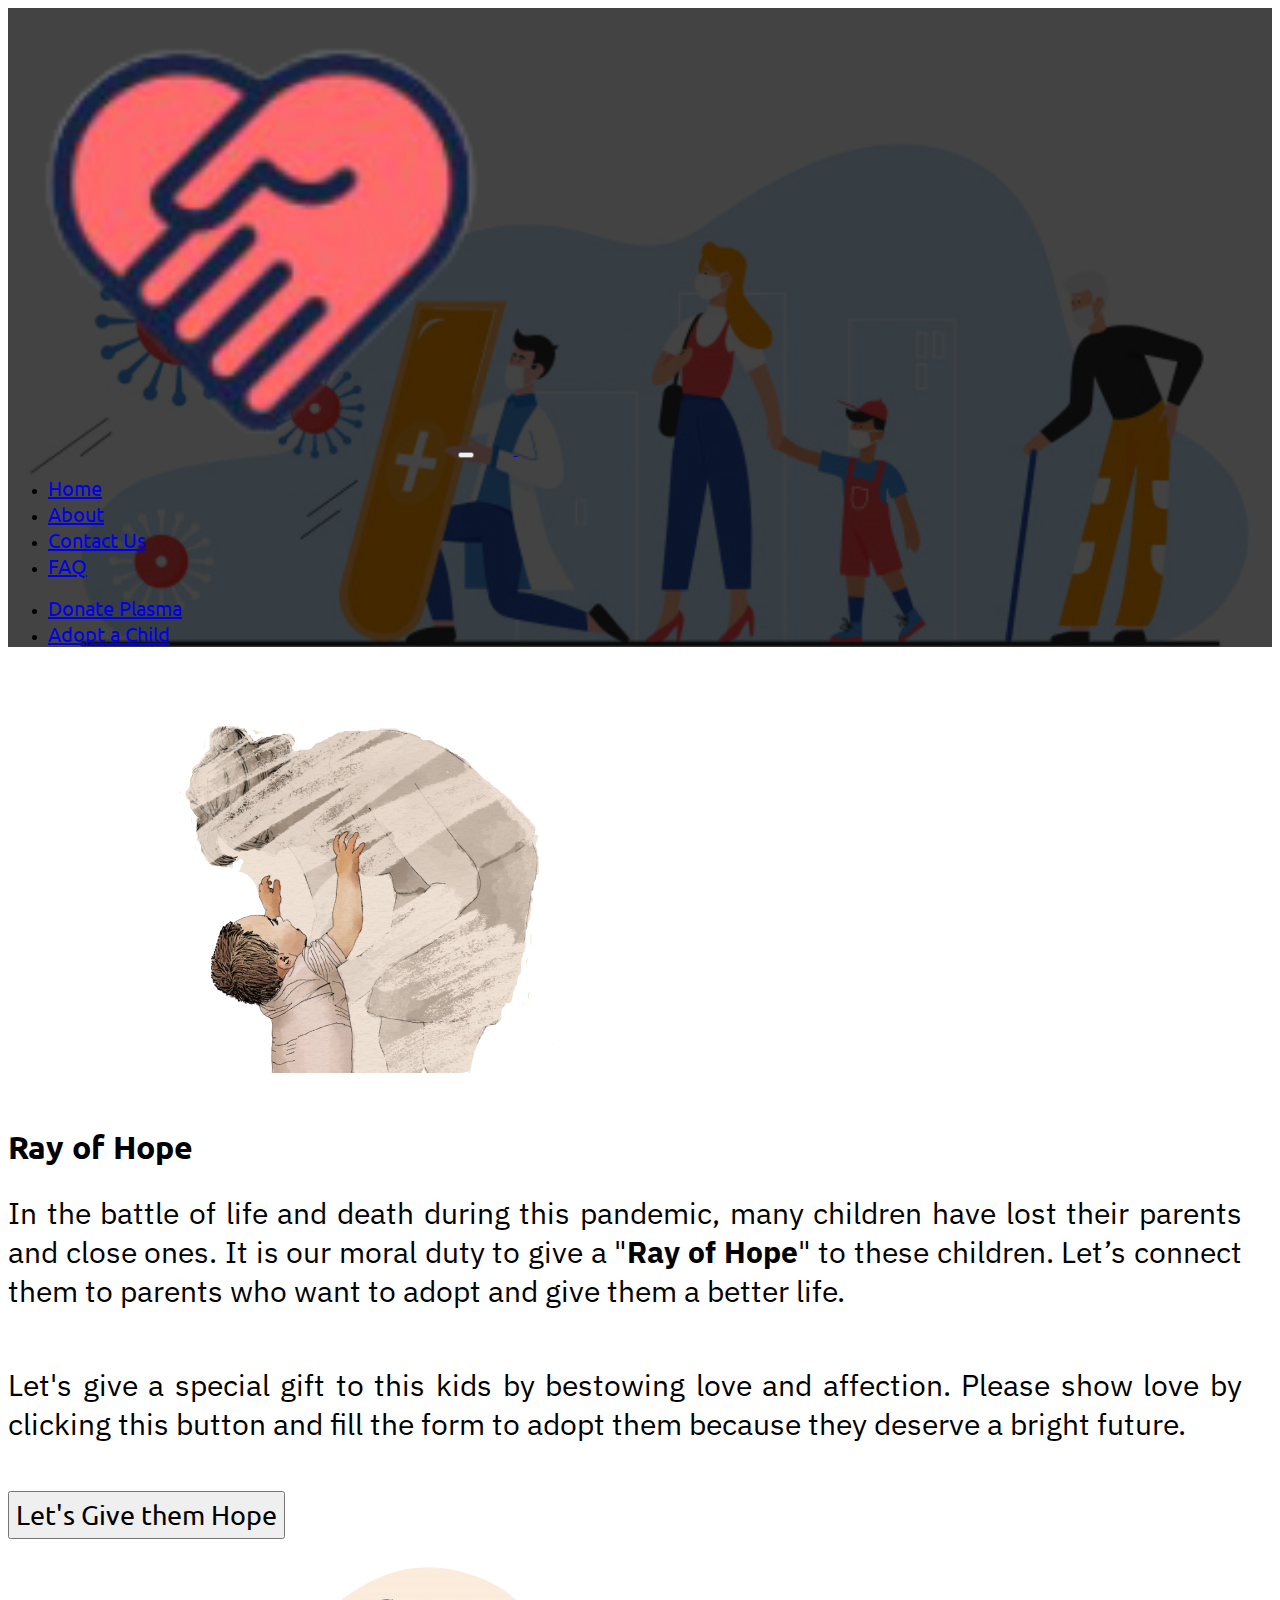
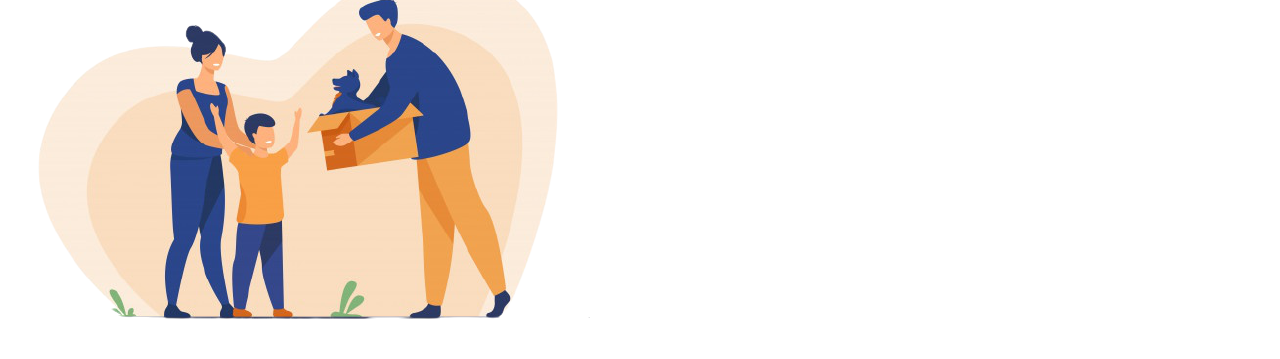
<file: adopt.html>
<!DOCTYPE html>
<html lang="en">
  <head>
    <meta charset="UTF-8" />
    <meta http-equiv="X-UA-Compatible" content="IE=edge" />
    <meta name="viewport" content="width=device-width, initial-scale=1.0" />
    <title>Adopt a child</title>
    <link rel="icon" href="img/adopt_logo.png" type="image/x-icon" />
    <link rel="stylesheet" href="css/adopt.css" />
  </head>
  <script
    src="https://code.jquery.com/jquery-3.6.0.min.js"
    integrity="sha256-/xUj+3OJU5yExlq6GSYGSHk7tPXikynS7ogEvDej/m4="
    crossorigin="anonymous"
  ></script>
  <body>
    <div id="adopt"></div>
    <div id="nav"></div>
    <div class="mainContent container-fluid">
      <section>
        <div class="row">
          <div class="col-md-6 pt-3">
            <img class="pt-4" src="img/adopt1.png" height="110%" width="auto" />
          </div>
          <div class="col-md-6">
            <h1 class="hope pt-4 display-3">Ray of Hope</h1>
            <p class="descHope">
              In the battle of life and death during this pandemic, many
              children have lost their parents and close ones. It is our moral
              duty to give a "<b>Ray of Hope</b>" to these children. Let’s
              connect them to parents who want to adopt and give them a better
              life.
            </p>
          </div>
        </div>
      </section>
      <section class="second">
        <div class="row mt-4">
          <div class="col-md-6">
            <p class="container mt-5 pt-5 descHope">
              Let's give a special gift to this kids by bestowing love and
              affection. Please show love by clicking this button and fill the
              form to adopt them because they deserve a bright future.
            </p>
            <br>
            <div class="d-flex justify-content-center">
              <a
                class="but text-center"
                href="https://forms.office.com/Pages/ResponsePage.aspx?id=DQSIkWdsW0yxEjajBLZtrQAAAAAAAAAAAAO__TImsOlUNURVMlFDTDNGQ0w0WFlEN0pTN1E4NFg5Sy4u"
              >
                <button class="btn btn-hope text-center btn-lg btn-primary">
                  Let's Give them Hope
                </button>
              </a>
            </div>
          </div>
          <div class="col-md-6">
            <img src="img/adopt2.png" alt="adopt2" height="110%" width="auto" />
          </div>
        </div>
      </section>
    </div>
  </body>
  <script>
    $(function () {
      $("#adopt").load("common.html");
      $("#nav").load("nav.html");
    });
  </script>
</html>
</file>
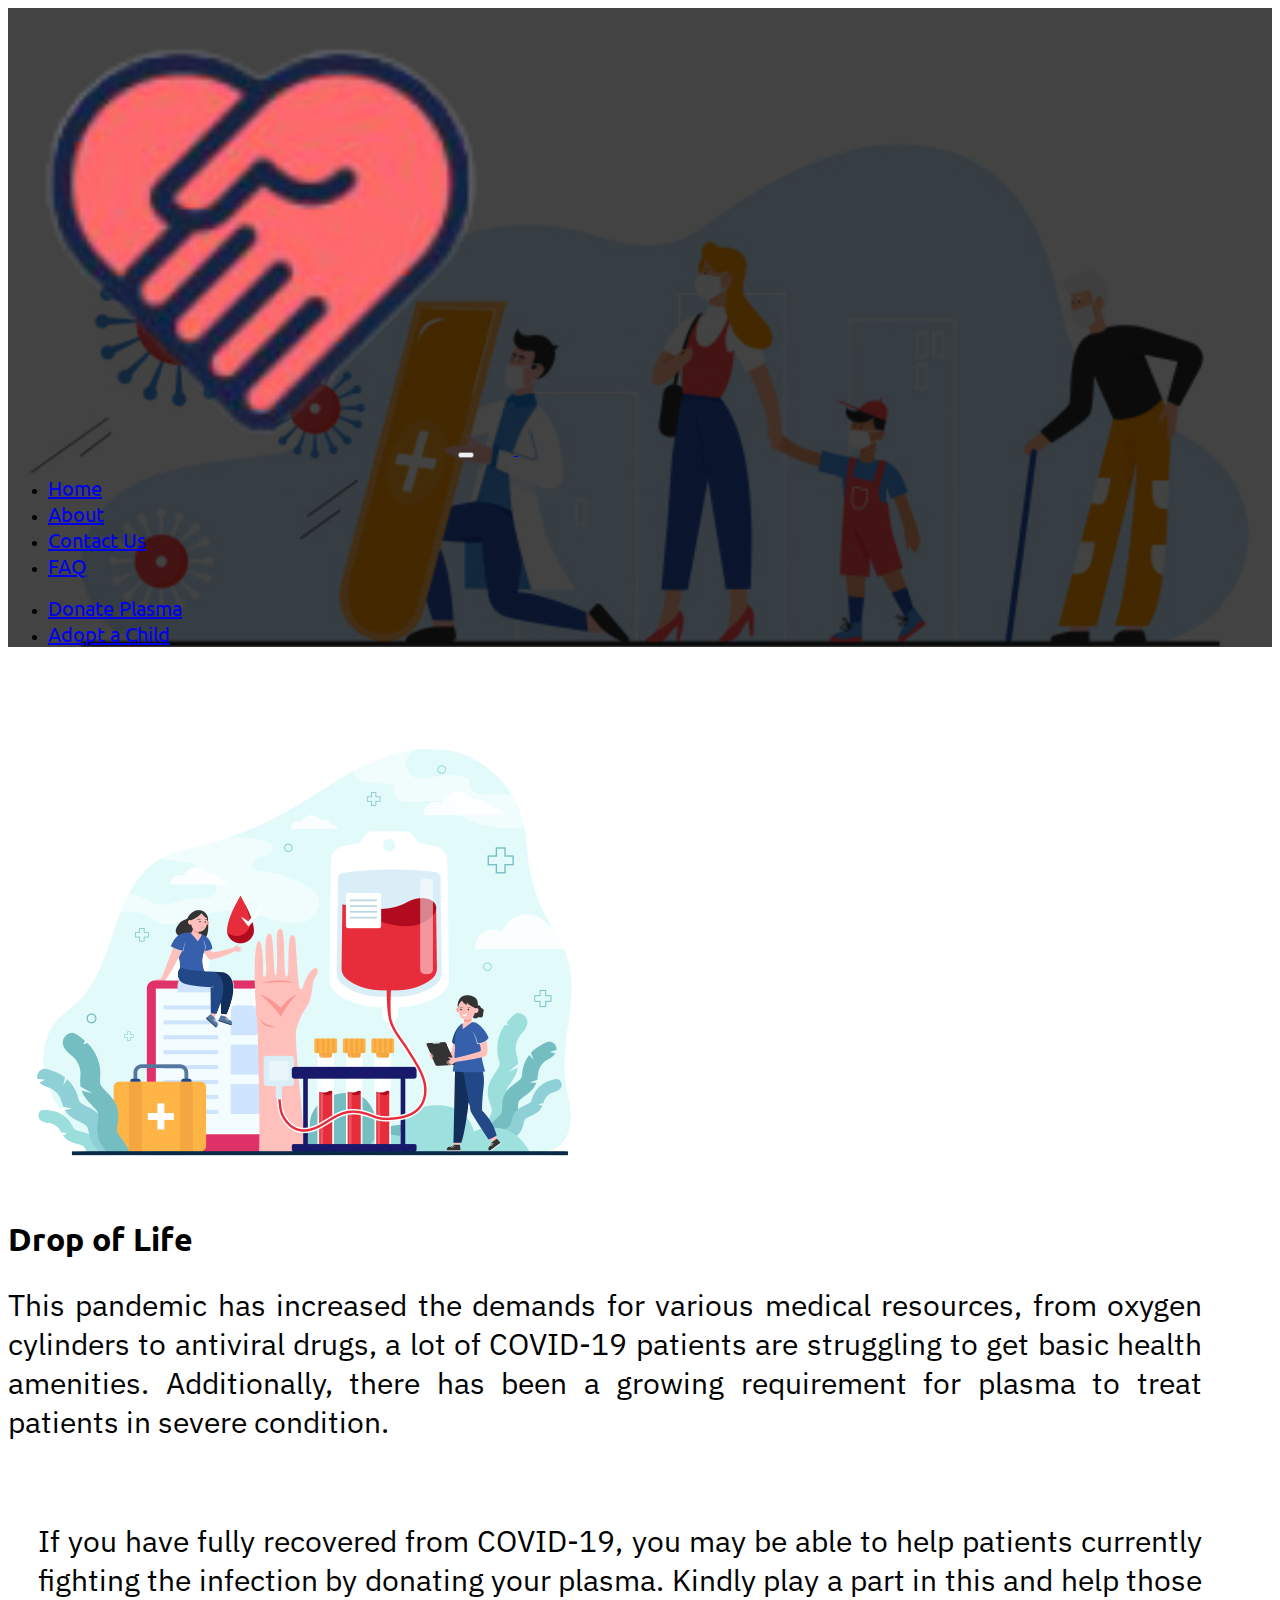
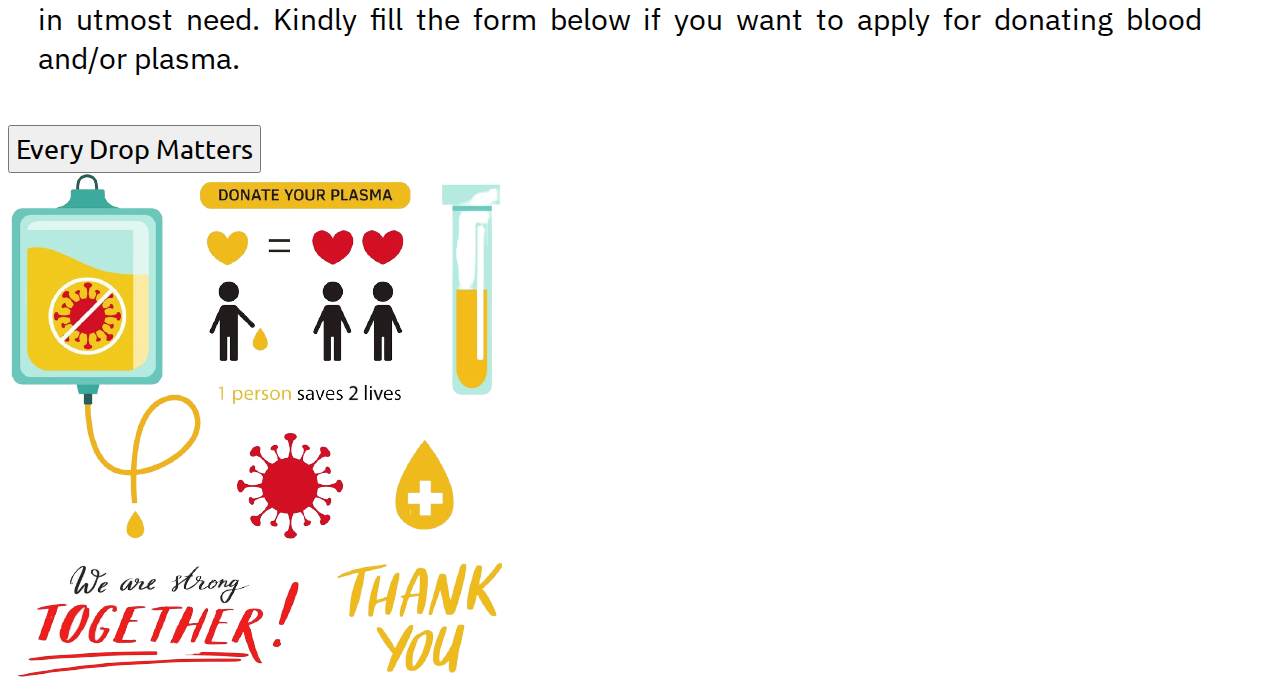
<file: donate.html>
<!DOCTYPE html>
<html lang="en">
  <head>
    <meta charset="UTF-8" />
    <meta http-equiv="X-UA-Compatible" content="IE=edge" />
    <meta name="viewport" content="width=device-width, initial-scale=1.0" />
    <title>Donate Plasma</title>
    <link rel="icon" href="img/plasma_logo.png" type="image/x-icon" />
    <link rel="stylesheet" href="css/donate.css" />
  </head>
  <script
    src="https://code.jquery.com/jquery-3.6.0.min.js"
    integrity="sha256-/xUj+3OJU5yExlq6GSYGSHk7tPXikynS7ogEvDej/m4="
    crossorigin="anonymous"
  ></script>
  <body>
    <div id="donate"></div>
    <div id="nav"></div>
    <div class="maincontent container-fluid">
      <section>
        <div class="row mb-4">
          <div class="col-md-6 ps-1">
            <img class="img1" src="img/plasma2.png" alt="doctors" />
          </div>
          <div class="col-md-6">
            <h1 class="donate display-3">Drop of Life</h1>
            <p class="descDonate">
              This pandemic has increased the demands for various medical
              resources, from oxygen cylinders to antiviral drugs, a lot of
              COVID-19 patients are struggling to get basic health amenities.
              Additionally, there has been a growing requirement for plasma to
              treat patients in severe condition.
            </p>
          </div>
        </div>
      </section>
      <section>
        <div class="row mb-4">
          <div class="col-md-7">
            <p class="descDonate2">
              If you have fully recovered from COVID-19, you may be able to help
              patients currently fighting the infection by donating your plasma.
              Kindly play a part in this and help those in utmost need. Kindly
              fill the form below if you want to apply for donating blood and/or
              plasma.
            </p>
            <br>
            <div class="d-flex justify-content-center">
              <a
                class="but text-center"
                href="https://forms.office.com/Pages/ResponsePage.aspx?id=DQSIkWdsW0yxEjajBLZtrQAAAAAAAAAAAAMAAB7fnyVUNFpQSzY5N1A1OUE5NkcwMlc5MjBPOVE1WC4u"
              >
                <button class="btn btn-donate text-center btn-lg btn-primary">
                  Every Drop Matters
                </button>
              </a>
            </div>
          </div>
          <div class="col-md-5">
            <img src="img/plasma1.png" alt="...">
          </div>
        </div>
      </section>
    </div>
  </body>
  <script>
    $(function () {
      $("#donate").load("common.html");
      $("#nav").load("nav.html");
    });
  </script>
</html>
</file>
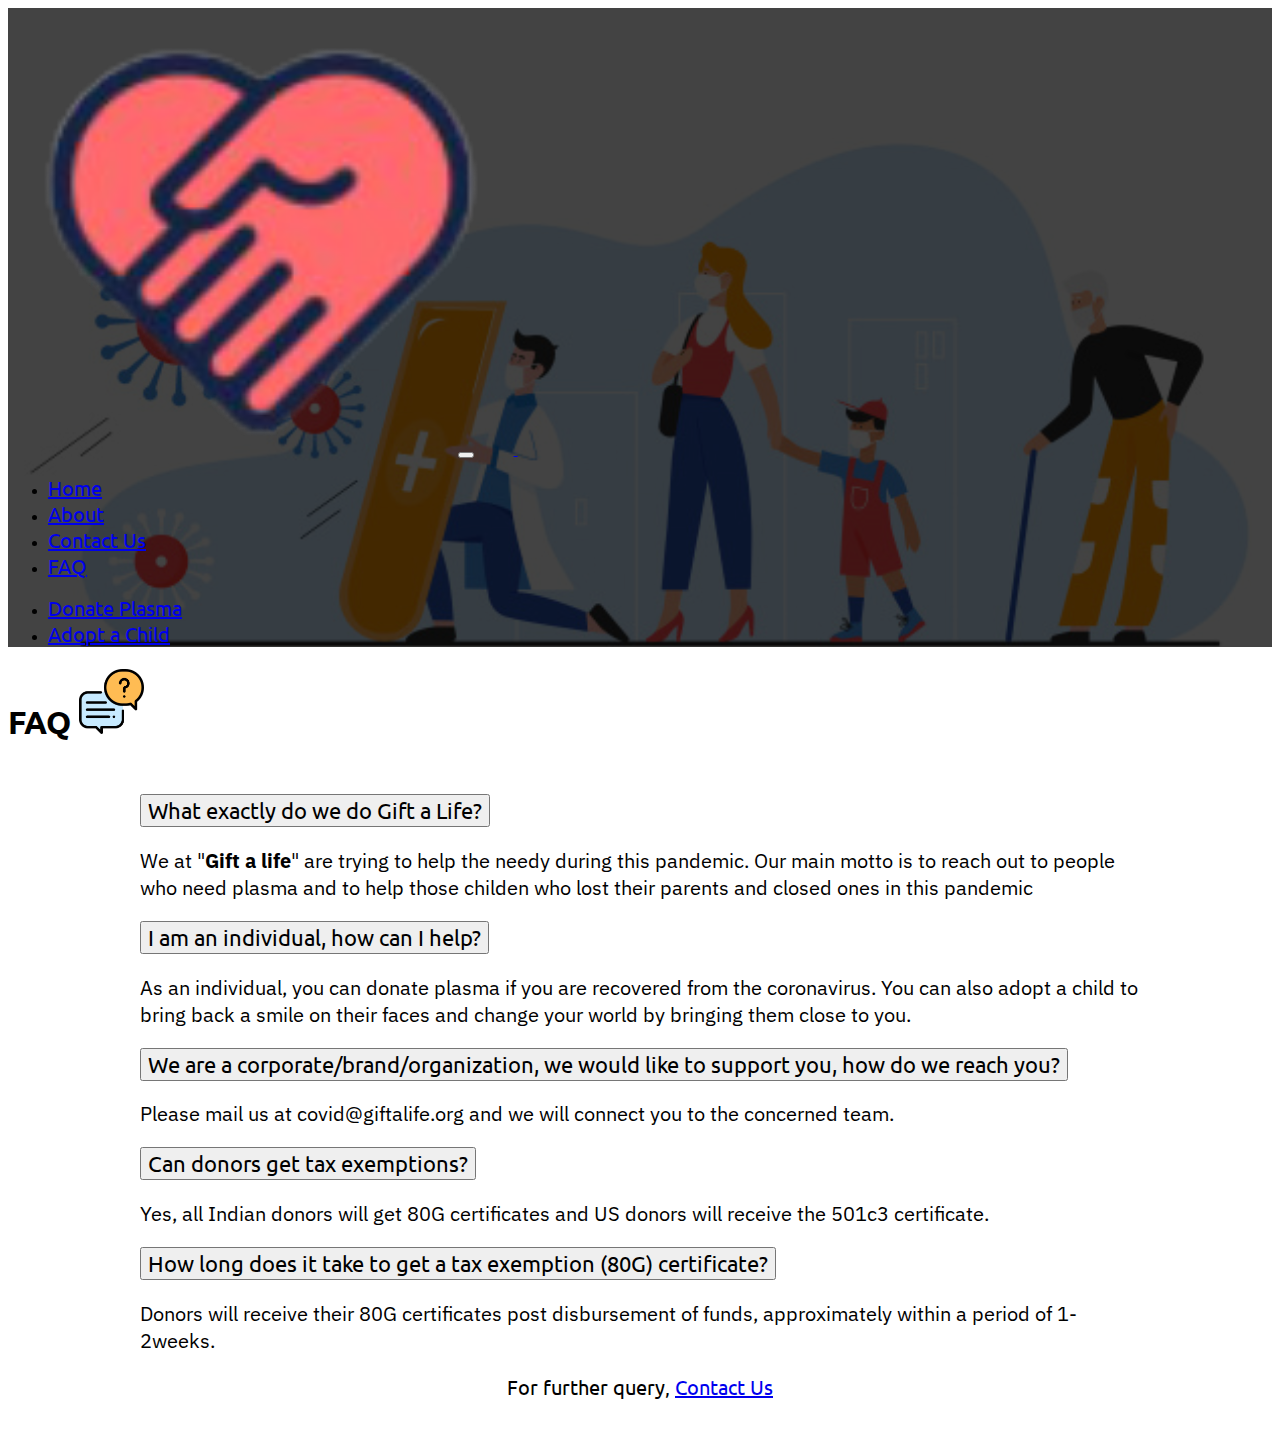
<file: faq.html>
<!DOCTYPE html>
<html lang="en">
<head>
    <meta charset="UTF-8">
    <meta http-equiv="X-UA-Compatible" content="IE=edge">
    <meta name="viewport" content="width=device-width, initial-scale=1.0">
    <title>FAQ</title>
     <link rel="icon" href="img/faq.png" type="image/x-icon" />
    <link rel="stylesheet" href="css/faq.css">
</head>
<script
    src="https://code.jquery.com/jquery-3.6.0.min.js"
    integrity="sha256-/xUj+3OJU5yExlq6GSYGSHk7tPXikynS7ogEvDej/m4="
    crossorigin="anonymous"></script>
<body>
    <div id="faq"></div>
    <div id="nav"></div>
    <div class="container-fluid my-4">
      <h1 class= "titleOfPage display-4 container mt-4 pt-5 text-center">FAQ
        <img width="65px" height="auto" src="img/faq2.png" alt="...">
      </h1>
    </div>
    <div class="container-fluid content">
    <div class="accordion" id="accordionExample">
      <div class="accordion-item">
        <h2 class="accordion-header" id="headingOne">
          <button class="accordion-button collapsed" type="button" data-bs-toggle="collapse" data-bs-target="#collapseOne" aria-expanded="true" aria-controls="collapseOne">
            What exactly do we do Gift a Life?
          </button>
        </h2>
        <div id="collapseOne" class="accordion-collapse collapse" aria-labelledby="headingOne" data-bs-parent="#accordionExample">
          <div class="accordion-body">
            We at "<b>Gift a life</b>" are trying to help the needy during this pandemic. 
            Our main motto is to reach out to people who need plasma and to help those childen who lost
             their parents and closed ones in this pandemic 

          </div>
        </div>
      </div>
      <div class="accordion-item">
        <h2 class="accordion-header" id="headingTwo">
          <button class="accordion-button collapsed" type="button" data-bs-toggle="collapse" data-bs-target="#collapseTwo" aria-expanded="false" aria-controls="collapseTwo">
            I am an individual, how can I help?
          </button>
        </h2>
        <div id="collapseTwo" class="accordion-collapse collapse" aria-labelledby="headingTwo" data-bs-parent="#accordionExample">
          <div class="accordion-body">
            As an individual, you can donate plasma if you are recovered from the coronavirus. 
            You can also adopt a child to bring back a smile on their faces and change your world by 
            bringing them close to you.
          </div>
        </div>
      </div>
      <div class="accordion-item">
        <h2 class="accordion-header" id="headingThree">
          <button class="accordion-button collapsed" type="button" data-bs-toggle="collapse" data-bs-target="#collapseThree" aria-expanded="false" aria-controls="collapseThree">
            We are a corporate/brand/organization, we would like to support you, how do we reach you?
          </button>
        </h2>
        <div id="collapseThree" class="accordion-collapse collapse" aria-labelledby="headingThree" data-bs-parent="#accordionExample">
          <div class="accordion-body">
            Please mail us at covid@giftalife.org and we will connect you to the concerned team.
          </div>
        </div>
      </div>
      <div class="accordion-item">
        <h2 class="accordion-header" id="headingfour">
          <button class="accordion-button collapsed" type="button" data-bs-toggle="collapse" data-bs-target="#collapsefour" aria-expanded="false" aria-controls="collapsefour">
            Can donors get tax exemptions?
          </button>
        </h2>
        <div id="collapsefour" class="accordion-collapse collapse" aria-labelledby="headingfour" data-bs-parent="#accordionExample">
          <div class="accordion-body">
            Yes, all Indian donors will get 80G certificates and US donors will receive the 501c3 certificate.
          </div>
        </div>
      </div>
      <div class="accordion-item">
        <h2 class="accordion-header" id="headingfive">
          <button class="accordion-button collapsed" type="button" data-bs-toggle="collapse" data-bs-target="#collapsefive" aria-expanded="false" aria-controls="collapsefive">
            How long does it take to get a tax exemption (80G) certificate?
          </button>
        </h2>
        <div id="collapsefive" class="accordion-collapse collapse" aria-labelledby="headingfive" data-bs-parent="#accordionExample">
          <div class="accordion-body">
            Donors will receive their 80G certificates post disbursement
             of funds, approximately within a period of 1-2weeks.
          </div>
        </div>
      </div>
      <p class ="query mt-4">For further query, <a href="index.html#contactUs"> Contact Us </a></p>
    </div>
  </div>
</body>
<script>
    $(function () {
      $("#faq").load("common.html");
      $("#nav").load("nav.html");
    });
  </script>
</html>
</file>
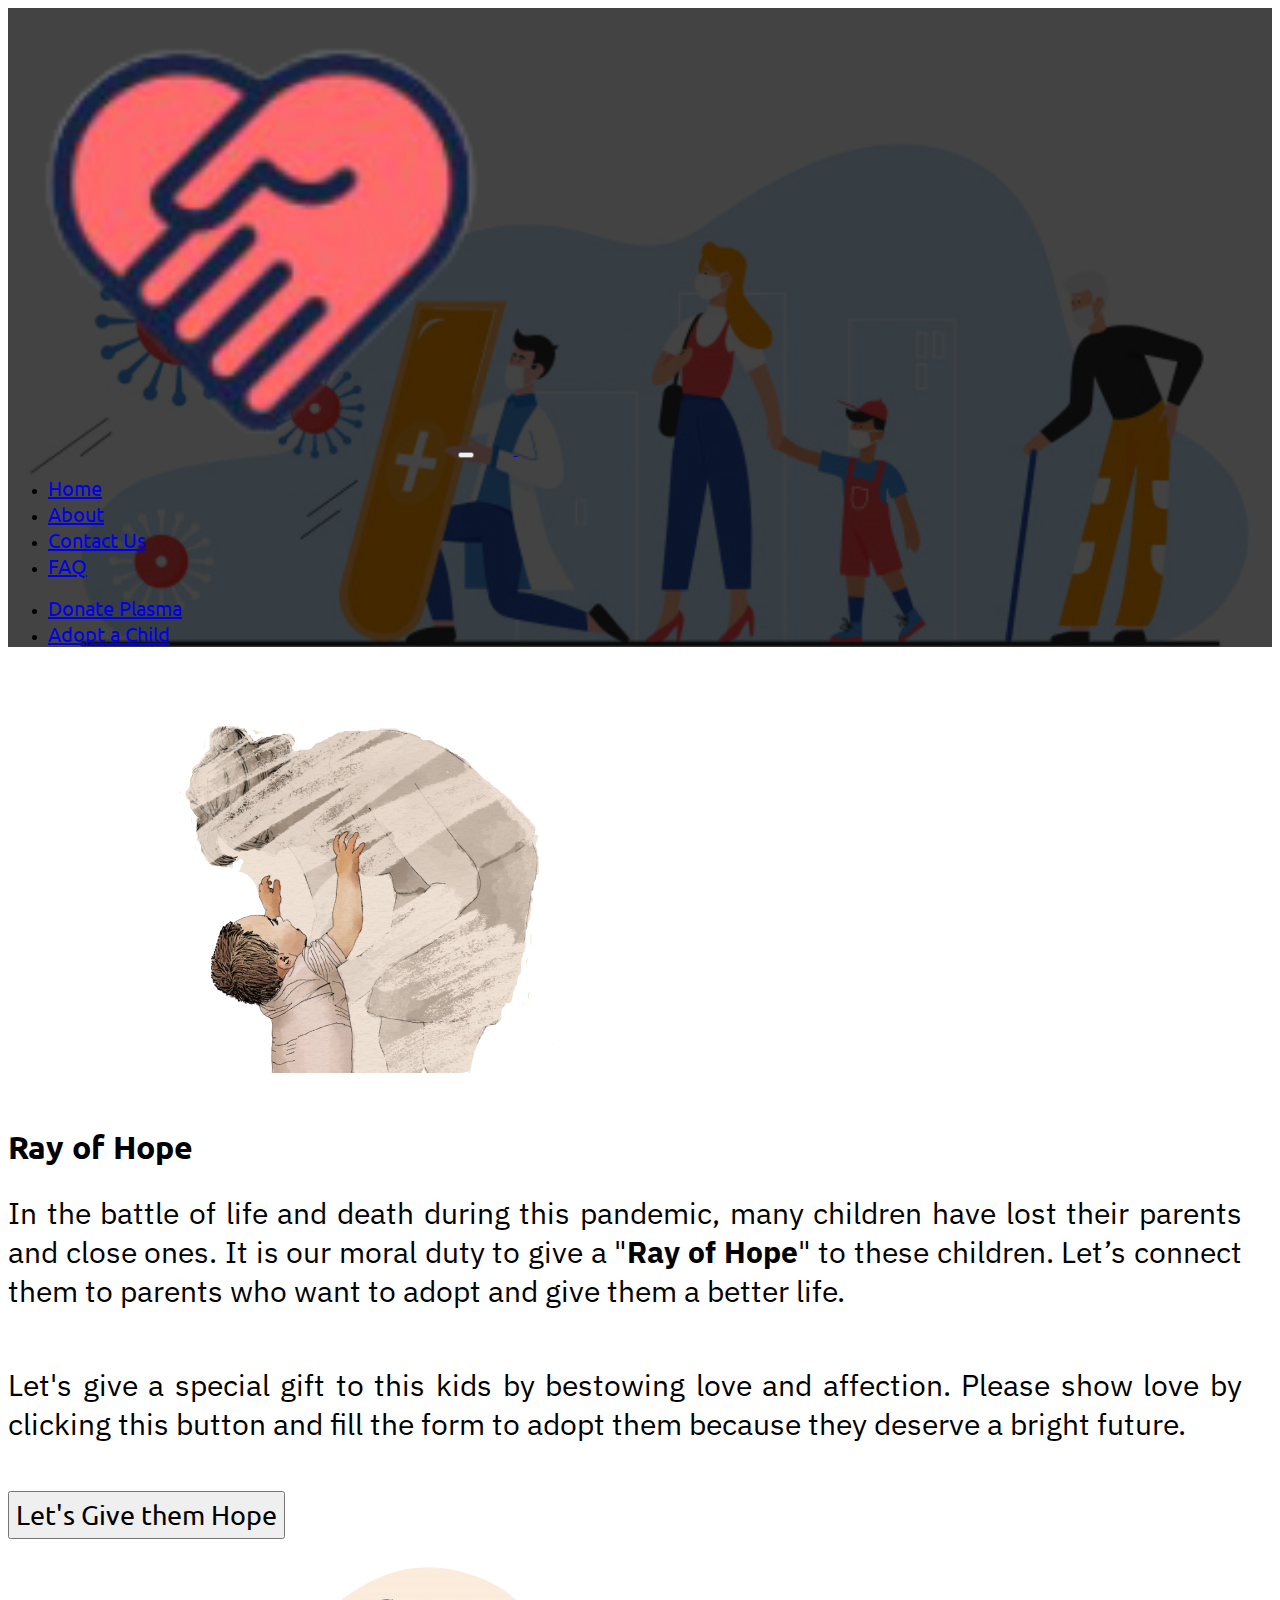
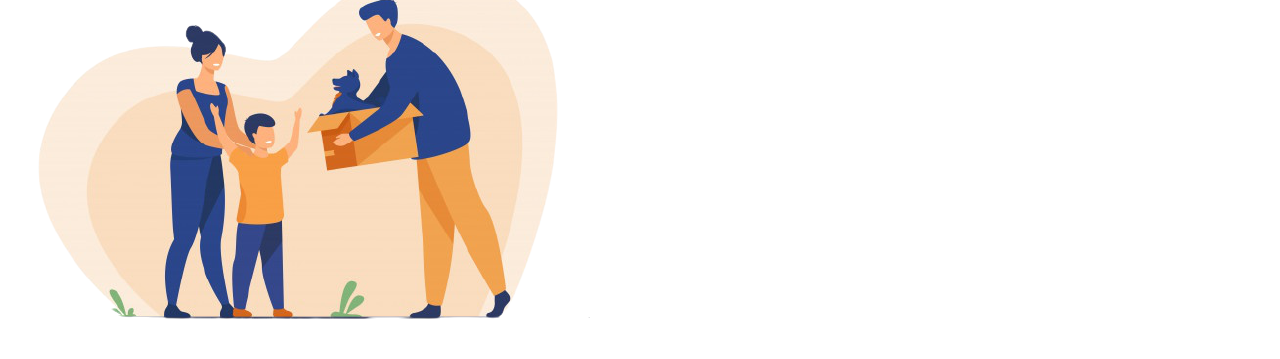
<file: html/adopt.html>
<!DOCTYPE html>
<html lang="en">
  <head>
    <meta charset="UTF-8" />
    <meta http-equiv="X-UA-Compatible" content="IE=edge" />
    <meta name="viewport" content="width=device-width, initial-scale=1.0" />
    <title>Adopt a child</title>
    <link rel="icon" href="../img/adopt_logo.png" type="image/x-icon" />
    <link rel="stylesheet" href="../css/adopt.css" />
  </head>
  <script
    src="https://code.jquery.com/jquery-3.6.0.min.js"
    integrity="sha256-/xUj+3OJU5yExlq6GSYGSHk7tPXikynS7ogEvDej/m4="
    crossorigin="anonymous"
  ></script>
  <body>
    <div id="adopt"></div>
    <div id="nav"></div>
    <div class="mainContent container-fluid">
      <section>
        <div class="row">
          <div class="col-md-6 pt-3">
            <img class="pt-4" src="../img/adopt1.png" height="110%" width="auto" />
          </div>
          <div class="col-md-6">
            <h1 class="hope pt-4 display-3">Ray of Hope</h1>
            <p class="descHope">
              In the battle of life and death during this pandemic, many
              children have lost their parents and close ones. It is our moral
              duty to give a "<b>Ray of Hope</b>" to these children. Let’s
              connect them to parents who want to adopt and give them a better
              life.
            </p>
          </div>
        </div>
      </section>
      <section class="second">
        <div class="row mt-4">
          <div class="col-md-6">
            <p class="container mt-5 pt-5 descHope">
              Let's give a special gift to this kids by bestowing love and
              affection. Please show love by clicking this button and fill the
              form to adopt them because they deserve a bright future.
            </p>
            <br>
            <div class="d-flex justify-content-center">
              <a
                class="but text-center"
                href="https://forms.office.com/Pages/ResponsePage.aspx?id=DQSIkWdsW0yxEjajBLZtrQAAAAAAAAAAAAO__TImsOlUNURVMlFDTDNGQ0w0WFlEN0pTN1E4NFg5Sy4u"
              >
                <button class="btn btn-hope text-center btn-lg btn-primary">
                  Let's Give them Hope
                </button>
              </a>
            </div>
          </div>
          <div class="col-md-6">
            <img src="../img/adopt2.png" alt="adopt2" height="110%" width="auto" />
          </div>
        </div>
      </section>
    </div>
  </body>
  <script>
    $(function () {
      $("#adopt").load("common.html");
      $("#nav").load("nav.html");
    });
  </script>
</html>
</file>
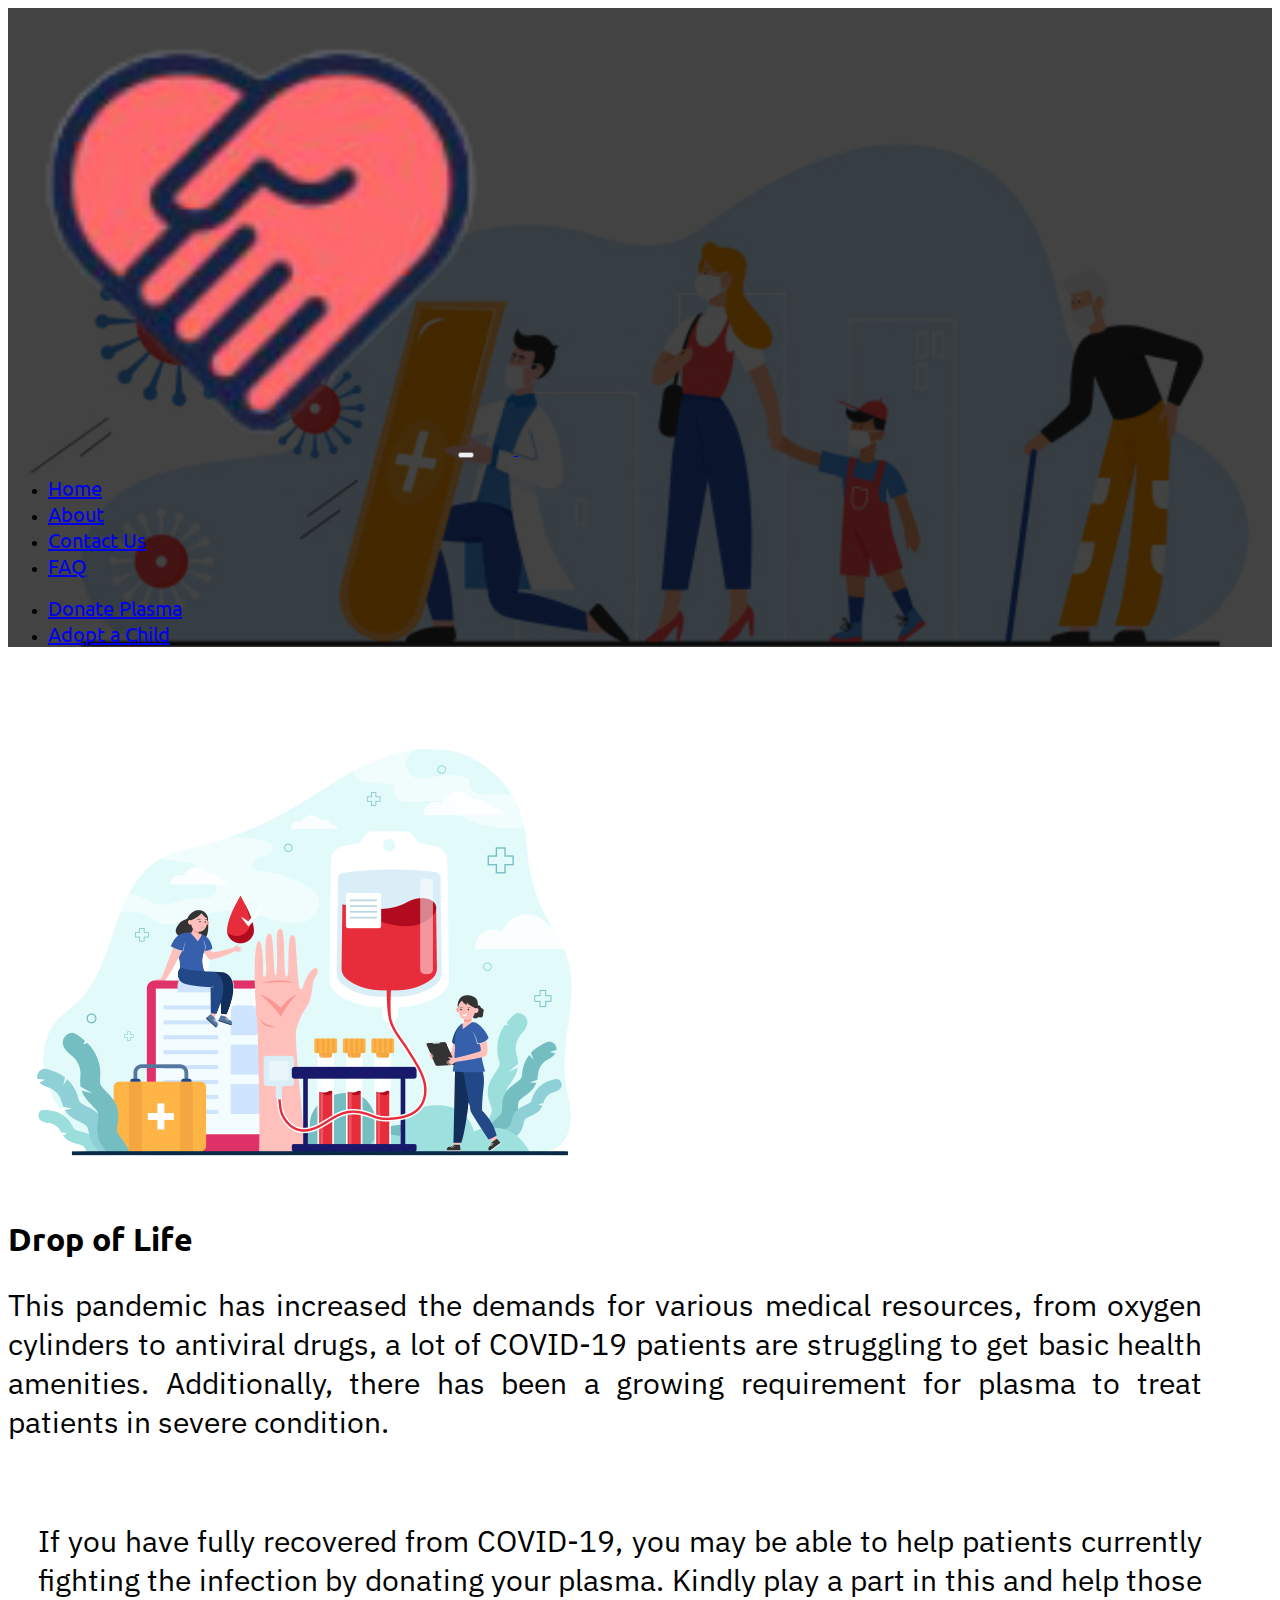
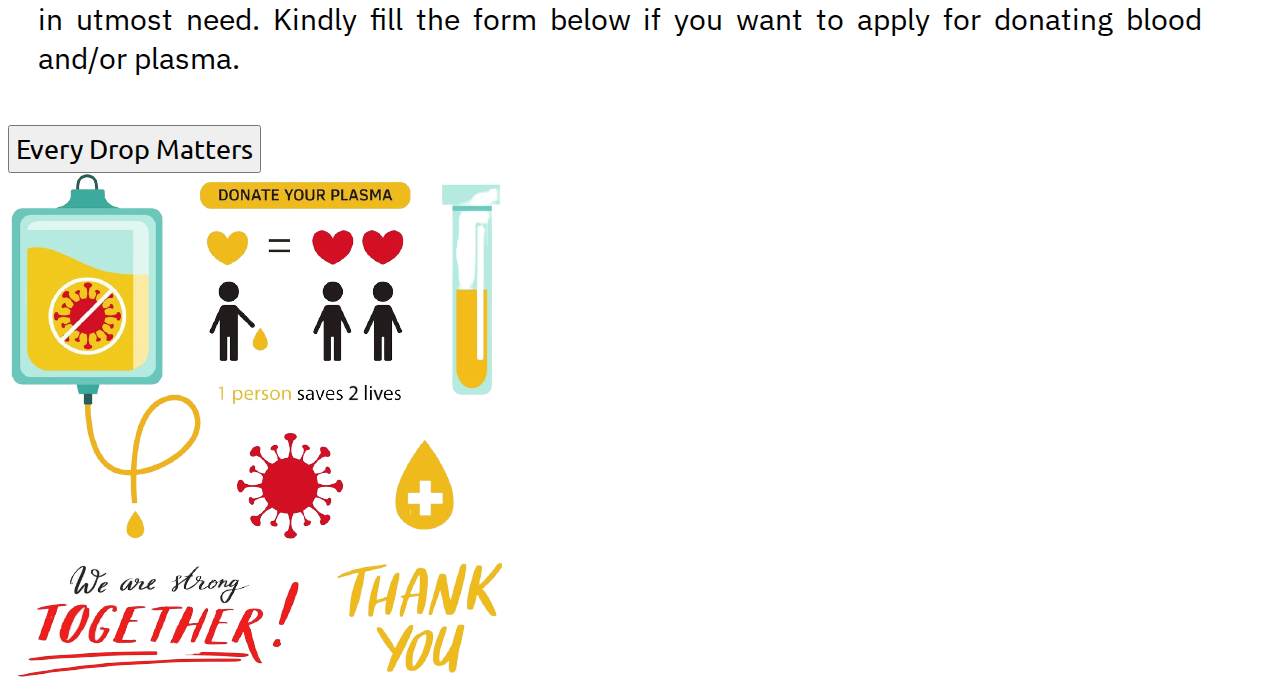
<file: html/donate.html>
<!DOCTYPE html>
<html lang="en">
  <head>
    <meta charset="UTF-8" />
    <meta http-equiv="X-UA-Compatible" content="IE=edge" />
    <meta name="viewport" content="width=device-width, initial-scale=1.0" />
    <title>Donate Plasma</title>
    <link rel="icon" href="../img/plasma_logo.png" type="image/x-icon" />
    <link rel="stylesheet" href="../css/donate.css" />
  </head>
  <script
    src="https://code.jquery.com/jquery-3.6.0.min.js"
    integrity="sha256-/xUj+3OJU5yExlq6GSYGSHk7tPXikynS7ogEvDej/m4="
    crossorigin="anonymous"
  ></script>
  <body>
    <div id="donate"></div>
    <div id="nav"></div>
    <div class="maincontent container-fluid">
      <section>
        <div class="row mb-4">
          <div class="col-md-6 ps-1">
            <img class="img1" src="../img/plasma2.png" alt="doctors" />
          </div>
          <div class="col-md-6">
            <h1 class="donate display-3">Drop of Life</h1>
            <p class="descDonate">
              This pandemic has increased the demands for various medical
              resources, from oxygen cylinders to antiviral drugs, a lot of
              COVID-19 patients are struggling to get basic health amenities.
              Additionally, there has been a growing requirement for plasma to
              treat patients in severe condition.
            </p>
          </div>
        </div>
      </section>
      <section>
        <div class="row mb-4">
          <div class="col-md-7">
            <p class="descDonate2">
              If you have fully recovered from COVID-19, you may be able to help
              patients currently fighting the infection by donating your plasma.
              Kindly play a part in this and help those in utmost need. Kindly
              fill the form below if you want to apply for donating blood and/or
              plasma.
            </p>
            <br>
            <div class="d-flex justify-content-center">
              <a
                class="but text-center"
                href="https://forms.office.com/Pages/ResponsePage.aspx?id=DQSIkWdsW0yxEjajBLZtrQAAAAAAAAAAAAMAAB7fnyVUNFpQSzY5N1A1OUE5NkcwMlc5MjBPOVE1WC4u"
              >
                <button class="btn btn-donate text-center btn-lg btn-primary">
                  Every Drop Matters
                </button>
              </a>
            </div>
          </div>
          <div class="col-md-5">
            <img src="../img/plasma1.png" alt="...">
          </div>
        </div>
      </section>
    </div>
  </body>
  <script>
    $(function () {
      $("#donate").load("common.html");
      $("#nav").load("nav.html");
    });
  </script>
</html>
</file>
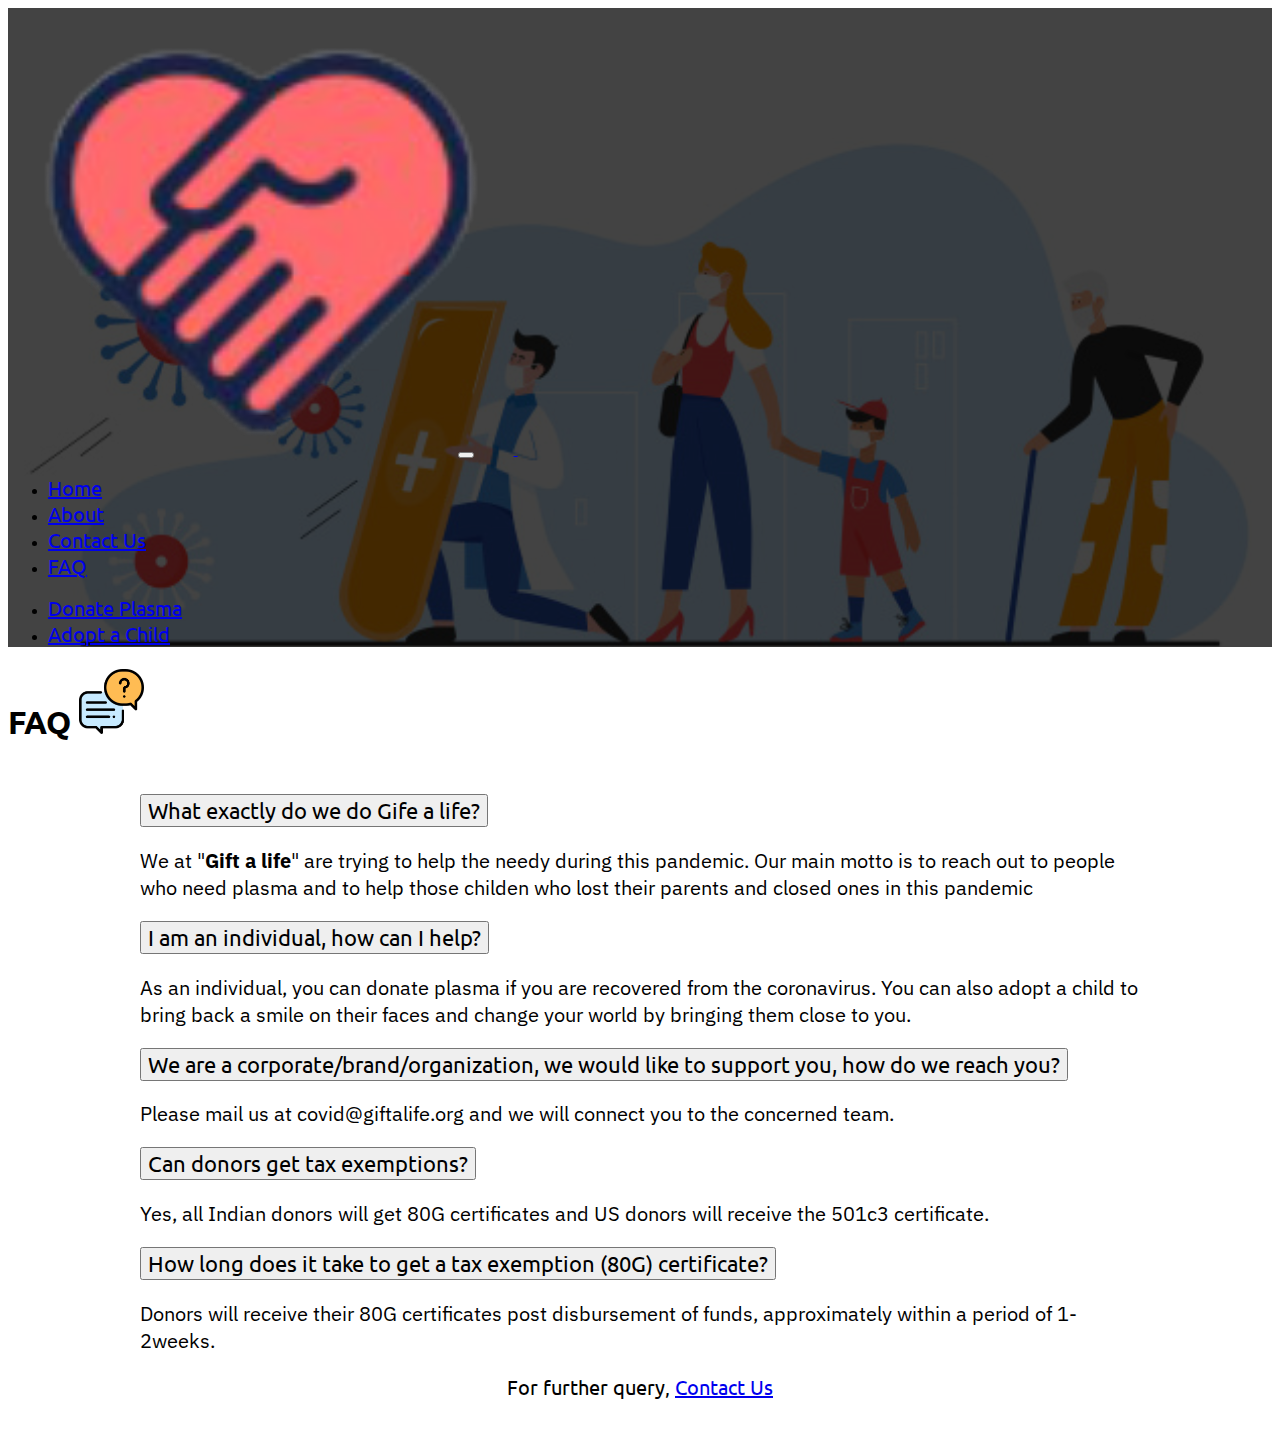
<file: html/faq.html>
<!DOCTYPE html>
<html lang="en">
<head>
    <meta charset="UTF-8">
    <meta http-equiv="X-UA-Compatible" content="IE=edge">
    <meta name="viewport" content="width=device-width, initial-scale=1.0">
    <title>FAQ</title>
     <link rel="icon" href="../img/faq.png" type="image/x-icon" />
    <link rel="stylesheet" href="../css/faq.css">
</head>
<script
    src="https://code.jquery.com/jquery-3.6.0.min.js"
    integrity="sha256-/xUj+3OJU5yExlq6GSYGSHk7tPXikynS7ogEvDej/m4="
    crossorigin="anonymous"></script>
<body>
    <div id="faq"></div>
    <div id="nav"></div>
    <div class="container-fluid my-4">
      <h1 class= "titleOfPage display-4 container mt-4 pt-5 text-center">FAQ
        <img width="65px" height="auto" src="../img/faq2.png" alt="...">
      </h1>
    </div>
    <div class="container-fluid content">
    <div class="accordion" id="accordionExample">
      <div class="accordion-item">
        <h2 class="accordion-header" id="headingOne">
          <button class="accordion-button collapsed" type="button" data-bs-toggle="collapse" data-bs-target="#collapseOne" aria-expanded="true" aria-controls="collapseOne">
            What exactly do we do Gife a life?
          </button>
        </h2>
        <div id="collapseOne" class="accordion-collapse collapse" aria-labelledby="headingOne" data-bs-parent="#accordionExample">
          <div class="accordion-body">
            We at "<b>Gift a life</b>" are trying to help the needy during this pandemic. 
            Our main motto is to reach out to people who need plasma and to help those childen who lost
             their parents and closed ones in this pandemic 

          </div>
        </div>
      </div>
      <div class="accordion-item">
        <h2 class="accordion-header" id="headingTwo">
          <button class="accordion-button collapsed" type="button" data-bs-toggle="collapse" data-bs-target="#collapseTwo" aria-expanded="false" aria-controls="collapseTwo">
            I am an individual, how can I help?
          </button>
        </h2>
        <div id="collapseTwo" class="accordion-collapse collapse" aria-labelledby="headingTwo" data-bs-parent="#accordionExample">
          <div class="accordion-body">
            As an individual, you can donate plasma if you are recovered from the coronavirus. 
            You can also adopt a child to bring back a smile on their faces and change your world by 
            bringing them close to you.
          </div>
        </div>
      </div>
      <div class="accordion-item">
        <h2 class="accordion-header" id="headingThree">
          <button class="accordion-button collapsed" type="button" data-bs-toggle="collapse" data-bs-target="#collapseThree" aria-expanded="false" aria-controls="collapseThree">
            We are a corporate/brand/organization, we would like to support you, how do we reach you?
          </button>
        </h2>
        <div id="collapseThree" class="accordion-collapse collapse" aria-labelledby="headingThree" data-bs-parent="#accordionExample">
          <div class="accordion-body">
            Please mail us at covid@giftalife.org and we will connect you to the concerned team.
          </div>
        </div>
      </div>
      <div class="accordion-item">
        <h2 class="accordion-header" id="headingfour">
          <button class="accordion-button collapsed" type="button" data-bs-toggle="collapse" data-bs-target="#collapsefour" aria-expanded="false" aria-controls="collapsefour">
            Can donors get tax exemptions?
          </button>
        </h2>
        <div id="collapsefour" class="accordion-collapse collapse" aria-labelledby="headingfour" data-bs-parent="#accordionExample">
          <div class="accordion-body">
            Yes, all Indian donors will get 80G certificates and US donors will receive the 501c3 certificate.
          </div>
        </div>
      </div>
      <div class="accordion-item">
        <h2 class="accordion-header" id="headingfive">
          <button class="accordion-button collapsed" type="button" data-bs-toggle="collapse" data-bs-target="#collapsefive" aria-expanded="false" aria-controls="collapsefive">
            How long does it take to get a tax exemption (80G) certificate?
          </button>
        </h2>
        <div id="collapsefive" class="accordion-collapse collapse" aria-labelledby="headingfive" data-bs-parent="#accordionExample">
          <div class="accordion-body">
            Donors will receive their 80G certificates post disbursement
             of funds, approximately within a period of 1-2weeks.
          </div>
        </div>
      </div>
      <p class ="query mt-4">For further query, <a href="index.html#contactUs"> Contact Us </a></p>
    </div>
  </div>
</body>
<script>
    $(function () {
      $("#faq").load("common.html");
      $("#nav").load("nav.html");
    });
  </script>
</html>
</file>
<file: css/adopt.css>
@import url('https://fonts.googleapis.com/css2?family=Ubuntu&display=swap');
@import url('https://fonts.googleapis.com/css2?family=IBM+Plex+Sans:wght@400&display=swap');

.mainContent {
    padding-top: 35px;
}

.first {
  display: flex;
  flex-direction: row;
  height: 70vh;
}

.content {
  display: flex;
  flex-direction: column;
  align-items: center;
  justify-content: center;
}

.hope {
  font-family: 'Ubuntu', sans-serif;
  margin-top: 50px;
  align-items: center;
}

.descHope {
  font-family: 'IBM Plex Sans', sans-serif;
  margin-top: 25px;
  font-size: 30px;
  line-height: normal;
  text-align: justify;
  margin-right: 10px;
  padding-right: 20px;
}

.second {
  display: flex;
  flex-direction: row;
  align-items: center;
  justify-content: center;
}

.image2{
  display: flex;
  flex-direction: column;
  font-family: 'IBM Plex Sans', sans-serif;
  margin-top: 45px;
  font-size: 30px;
  line-height: normal;
  text-align: justify;
  padding-left: 20px;
}

.btn.btn-hope {
  font-family: 'Ubuntu', sans-serif;
  font-size: 27px;
  padding-top: 5px;
  padding-bottom: 5px;
}
</file>
<file: css/donate.css>
@import url('https://fonts.googleapis.com/css2?family=Ubuntu&display=swap');
@import url('https://fonts.googleapis.com/css2?family=IBM+Plex+Sans:wght@400&display=swap');

.maincontent {
    padding-top: 65px;
}


.donate {
  font-family: 'Ubuntu', sans-serif;
  margin-top: 50px;
  align-items: center;
}

.descDonate {
  font-family: 'IBM Plex Sans', sans-serif;
  margin-top: 25px;
  font-size: 30px;
  line-height: normal;
  text-align: justify;
  margin-right: 20px;
  padding-right: 50px;
}

.descDonate2 {
  font-family: 'IBM Plex Sans', sans-serif;
  margin-top: 80px;
  font-size: 30px;
  line-height: normal;
  text-align: justify;
  margin-right: 20px;
  padding-right: 50px;
  padding-left: 30px;
}

.img1 {
    margin-left: 1rem;
}

.btn.btn-donate {
  font-family: 'Ubuntu', sans-serif;
  font-size: 27px;
  padding-top: 5px;
  padding-bottom: 5px;
}
</file>
<file: css/faq.css>
@import url('https://fonts.googleapis.com/css2?family=Ubuntu&display=swap');
@import url('https://fonts.googleapis.com/css2?family=IBM+Plex+Sans:wght@400&display=swap');

.query{
    text-align: center;
    font-size: 20px;
    font-family: 'Ubuntu', sans-serif;
}

.titleOfPage {
    font-family: 'Ubuntu', sans-serif;
}

.content{
    max-width: 1000px;
    margin: auto;
    background: white;
    padding: 10px;
}

.accordion-item {
    border-radius: 10px;
    margin-bottom: 10px;
}

.accordion-header {
    border-radius: 10px;
}

.accordion-body {
    font-family: 'IBM Plex Sans', sans-serif;
    font-size: 20px;
}

.accordion-button.collapsed {
    font-size: 22px;
    font-family: 'Ubuntu', sans-serif;
}

.accordion-button {
    font-size: 22px !important;
    font-family: 'Ubuntu', sans-serif;
}
</file>
